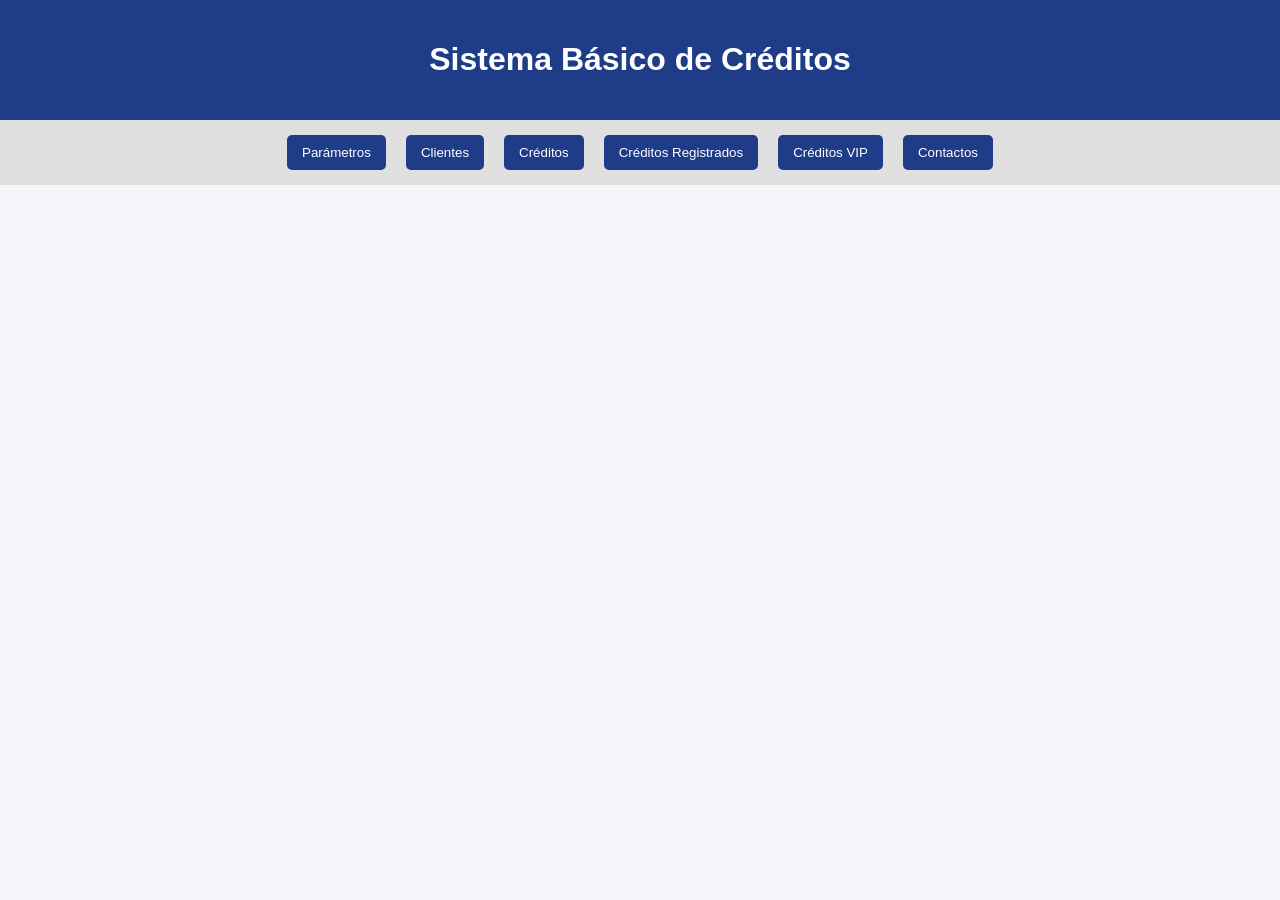
<file: index.html>
<!DOCTYPE html>
<html lang="es">
<head>
  <meta charset="UTF-8">
  <title>Sistema de Créditos</title>
</head>
<body>

<header>
  <h1>Sistema Básico de Créditos</h1>
   <link rel="stylesheet" href="simulador_completo.css">
</header>

<nav>
  <button onclick="mostrarSeccion('parametros')">Parámetros</button>
  <button onclick="mostrarSeccion('clientes')">Clientes</button>
  <button onclick="mostrarSeccion('credito')">Créditos</button>
  <button onclick="mostrarSeccion('listaCreditos')">Créditos Registrados</button>
  <button onclick="mostrarSeccion('creditosVip')">Créditos VIP</button>
  <button onclick="mostrarSeccion('contactos')">Contactos</button>
</nav>

<section id="parametros">
  <h2>Configurar Parámetros</h2>

  <label>Tasa de interés:</label>
  <input type="number" id="tasaInteres" min="10" max="20" value="15">
  <span>%</span>

  <br>
  <label>Monto Máximo</label>
  <input type="number" id="montoMaximo" value="50000">

  <br>
  <button onclick="guardarTasa();" >Guardar tasa</button>

  <p id="mensajeTasa"></p>
</section>

<section id="clientes">
  <h2>Registro de Clientes</h2>

  <input type="text" id="txtCedula" placeholder="Ingrese cédula" >
  <input type="text" id="txtNombre" placeholder="Ingrese nombre" >
  <input type="text" id="txtApellido" placeholder="Ingrese apellido" >
  <input type="text" id="txtTelefono" placeholder="Ingrese teléfono" >
  <input type="number" id="txtIngresos" placeholder="Ingrese ingresos" >
  <input type="number" id="txtEgresos" placeholder="Ingrese egresos" >

  <br>

  <button onclick="guardarCliente()" >Guardar cliente</button>
  <button onclick="limpiar()" >Limpiar</button>

  <table>
    <thead>
      <tr>
        <th>Cédula</th>
        <th>Nombre</th>
        <th>Apellido</th>
        <th>Teléfono</th>
        <th>Ingresos</th>
        <th>Egresos</th>
        <th>Acciones</th>
      </tr>
    </thead>
    <tbody id="tablaClientes">
       <!-- <tr>
          <td>1712345678</td>
          <td>Juan</td>
          <td>Pérez</td>
          <td>1200</td>
          <td>500</td>
          <td>
            <button>Actualizar</button>
            <button>Eliminar</button>
          </td>
        </tr>
        <tr>
          <td>1723456789</td>
          <td>María</td>
          <td>Gómez</td>
          <td>1500</td>
          <td>600</td>
          <td>
            <button>Actualizar</button>
            <button>Eliminar</button>
          </td>
        </tr>
        <tr>
          <td>1734567890</td>
          <td>Carlos</td>
          <td>Ramírez</td>
          <td>900</td>
          <td>350</td>
          <td>
            <button>Actualizar</button>
            <button>Eliminar</button>
          </td>
        </tr> -->
    </tbody>
  </table>
</section>

<section id="credito">
  <h2>Solicitar Crédito</h2>

  <input type="text" id="buscarCedulaCredito" placeholder="Ingresar número de cédula">
  <button onclick="buscarClienteCredito()">Buscar cliente</button>

  <div id="datosClienteCredito" class="card"></div>

  <input type="number" id="montoCredito" placeholder="Monto del Crédito">
  <input type="number" id="plazoCredito" placeholder="Plazo del Crédito" >

  <br>

  <button onclick="calcularCredito()">Calcular crédito</button>

  <div id="resultadoCredito"></div>

  <button id="btnSolicitarCredito" onclick="asignarCredito()" disabled>
    Asignar crédito
  </button>
</section>

<section id="listaCreditos">
  <h2>Créditos Registrados</h2>

  <input type="text" id="buscarCedulaListado" >
  <button onclick="buscarCreditosCliente()">Buscar</button>
  <button onclick="pintarCreditos(creditos)">Ver todos</button>

  <table>
    <thead>
      <tr>
        <th>Cédula</th>
        <th>Nombre</th>
        <th>Apellido</th>
        <th>Monto</th>
        <th>Tasa</th>
        <th>Plazo</th>
        <th>Cuota</th>
      </tr>
    </thead>
    <tbody id="tablaCreditos">
  
    </tbody>
  </table>
</section>

<section id="creditosVip">
  <h2>Créditos VIP</h2>

  <button onclick="mostrarCreditosVIP()">Mostrar créditos VIP</button>

  <table>
    <thead>
      <tr>
        <th>Cédula</th>
        <th>Nombre</th>
        <th>Apellido</th>
        <th>Monto</th>
        <th>Tasa</th>
        <th>Plazo</th>
        <th>Cuota</th>
      </tr>
    </thead>
    <tbody id="tablaCreditosVip">
    </tbody>
  </table>
</section>

<section id="contactos">
  <h2>Acerca de</h2>

  <div class="card">
    <h3>Desarrollador del Sistema</h3>
    <p><strong>Nombre:</strong> Jonathan Luna</p>
    <p><strong>Carrera:</strong> Desarrollo de Software y Programación</p>
    <p><strong>Proyecto:</strong> Simulador de Créditos</p>
    <p><strong>Redes sociales:</strong> @jjlunap95</p>
    <p><strong>Frase personal:</strong> La lógica se aprende practicando paso a paso y con paciencia.</p>
  </div>
</section>




<script src="utilitarios.js"></script>
<script src="simulador_completo.js"></script>
</body>
</html>
</file>
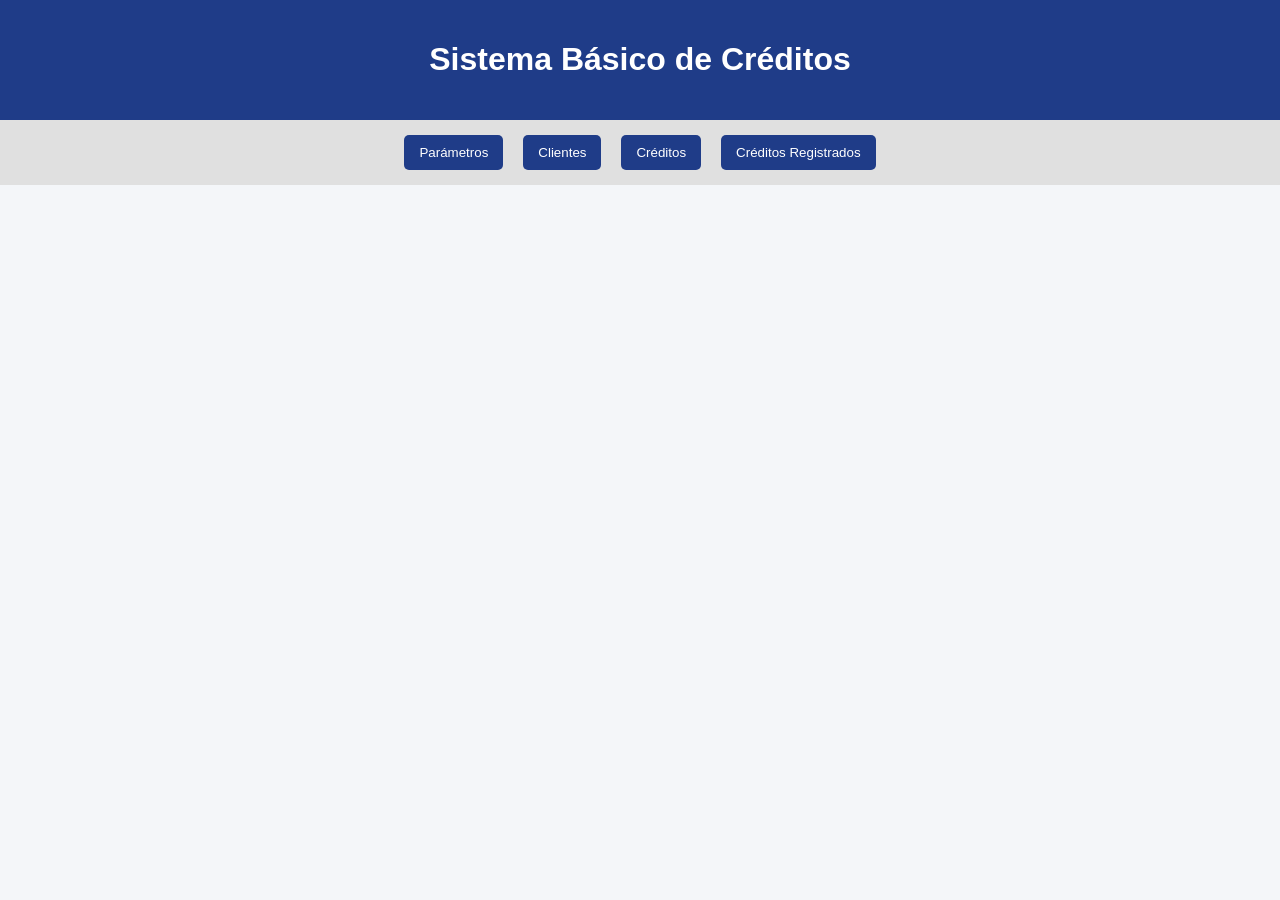
<file: simulador_completo.html>
<!DOCTYPE html>
<html lang="es">
<head>
  <meta charset="UTF-8">
  <title>Sistema de Créditos</title>
</head>
<body>

<header>
  <h1>Sistema Básico de Créditos</h1>
   <link rel="stylesheet" href="simulador_completo.css">
</header>

<nav>
  <button onclick="mostrarSeccion('parametros')">Parámetros</button>
  <button onclick="mostrarSeccion('clientes')">Clientes</button>
  <button onclick="mostrarSeccion('credito')">Créditos</button>
  <button onclick="mostrarSeccion('listaCreditos')">Créditos Registrados</button>
</nav>

<section id="parametros">
  <h2>Configurar Parámetros</h2>

  <label>Tasa de interés:</label>
  <input type="number" id="tasaInteres" min="10" max="20" value="15">
  <span>%</span>

  <br>
  <button onclick="guardarTasa();" >Guardar tasa</button>

  <p id="mensajeTasa"></p>
</section>

<section id="clientes">
  <h2>Registro de Clientes</h2>

  <input type="text" id="txtCedula" placeholder="Ingrese cédula" >
  <input type="text" id="txtNombre" placeholder="Ingrese nombre" >
  <input type="text" id="txtApellido" placeholder="Ingrese apellido" >
  <input type="number" id="txtIngresos" placeholder="Ingrese ingresos" >
  <input type="number" id="txtEgresos" placeholder="Ingrese egresos" >

  <br>

  <button onclick="guardarCliente()" >Guardar cliente</button>
  <button onclick="limpiar()" >Limpiar</button>

  <table>
    <thead>
      <tr>
        <th>Cédula</th>
        <th>Nombre</th>
        <th>Apellido</th>
        <th>Ingresos</th>
        <th>Egresos</th>
        <th>Acciones</th>
      </tr>
    </thead>
    <tbody id="tablaClientes">
       <!-- <tr>
          <td>1712345678</td>
          <td>Juan</td>
          <td>Pérez</td>
          <td>1200</td>
          <td>500</td>
          <td>
            <button>Actualizar</button>
            <button>Eliminar</button>
          </td>
        </tr>
        <tr>
          <td>1723456789</td>
          <td>María</td>
          <td>Gómez</td>
          <td>1500</td>
          <td>600</td>
          <td>
            <button>Actualizar</button>
            <button>Eliminar</button>
          </td>
        </tr>
        <tr>
          <td>1734567890</td>
          <td>Carlos</td>
          <td>Ramírez</td>
          <td>900</td>
          <td>350</td>
          <td>
            <button>Actualizar</button>
            <button>Eliminar</button>
          </td>
        </tr> -->
    </tbody>
  </table>
</section>

<section id="credito">
  <h2>Solicitar Crédito</h2>

  <input type="text" id="buscarCedulaCredito" placeholder="Ingresar número de cédula">
  <button onclick="buscarClienteCredito()">Buscar cliente</button>

  <div id="datosClienteCredito" class="card"></div>

  <input type="number" id="montoCredito" placeholder="Monto del Crédito">
  <input type="number" id="plazoCredito" placeholder="Plazo del Crédito" >

  <br>

  <button onclick="calcularCredito()">Calcular crédito</button>

  <div id="resultadoCredito"></div>

  <button id="btnSolicitarCredito" onclick="asignarCredito()" disabled>
    Asignar crédito
  </button>
</section>

<section id="listaCreditos">
  <h2>Créditos Registrados</h2>

  <input type="text" id="buscarCedulaListado" >
  <button onclick="buscarCreditosCliente()">Buscar</button>
  <button onclick="pintarCreditos(creditos)">Ver todos</button>

  <table>
    <thead>
      <tr>
        <th>Cédula</th>
        <th>Nombre</th>
        <th>Apellido</th>
        <th>Monto</th>
        <th>Tasa</th>
        <th>Plazo</th>
        <th>Cuota</th>
      </tr>
    </thead>
    <tbody id="tablaCreditos">
  
    </tbody>
  </table>
</section>




<script src="utilitarios.js"></script>
<script src="simulador_completo.js"></script>
</body>
</html>
</file>
<file: simulador_completo.css>
body {
  font-family: Arial, sans-serif;
  background: #f4f6f9;
  margin: 0;
  padding: 0;
}

header {
  background: #1f3c88;
  color: white;
  padding: 20px;
  text-align: center;
}

nav {
  display: flex;
  justify-content: center;
  background: #e0e0e0;
  padding: 10px;
  gap: 10px;
  flex-wrap: wrap;
}

nav button {
  padding: 10px 15px;
  border: none;
  background: #1f3c88;
  color: white;
  cursor: pointer;
  border-radius: 5px;
}

nav button:hover {
  background: #14275c;
}

section {
  display: none;
  padding: 20px;
  max-width: 1000px;
  margin: auto;
  background: white;
  margin-top: 20px;
  border-radius: 8px;
}

section.activa {
  display: block;
}

input,
select {
  padding: 8px;
  margin: 5px;
  width: 220px;
}

button {
  padding: 8px 12px;
  margin: 5px;
  cursor: pointer;
}

table {
  width: 100%;
  border-collapse: collapse;
  margin-top: 15px;
}

th,
td {
  border: 1px solid #ccc;
  padding: 8px;
  text-align: center;
}

th {
  background: #1f3c88;
  color: white;
}

.aprobado {
  background: #d4edda;
  color: #155724;
  padding: 15px;
  border-radius: 5px;
  font-weight: bold;
  margin-top: 15px;
}

.rechazado {
  background: #f8d7da;
  color: #721c24;
  padding: 15px;
  border-radius: 5px;
  font-weight: bold;
  margin-top: 15px;
}

.card {
  background: #f1f1f1;
  padding: 15px;
  border-radius: 5px;
  margin-top: 10px;
}

.aprobado {
  background-color: #d4edda;
  color: #155724;
  border: 1px solid #c3e6cb;
  padding: 15px;
  margin-top: 15px;
  border-radius: 8px;
  font-weight: bold;
}

.rechazado {
  background-color: #f8d7da;
  color: #721c24;
  border: 1px solid #f5c6cb;
  padding: 15px;
  margin-top: 15px;
  border-radius: 8px;
  font-weight: bold;
}
</file>
